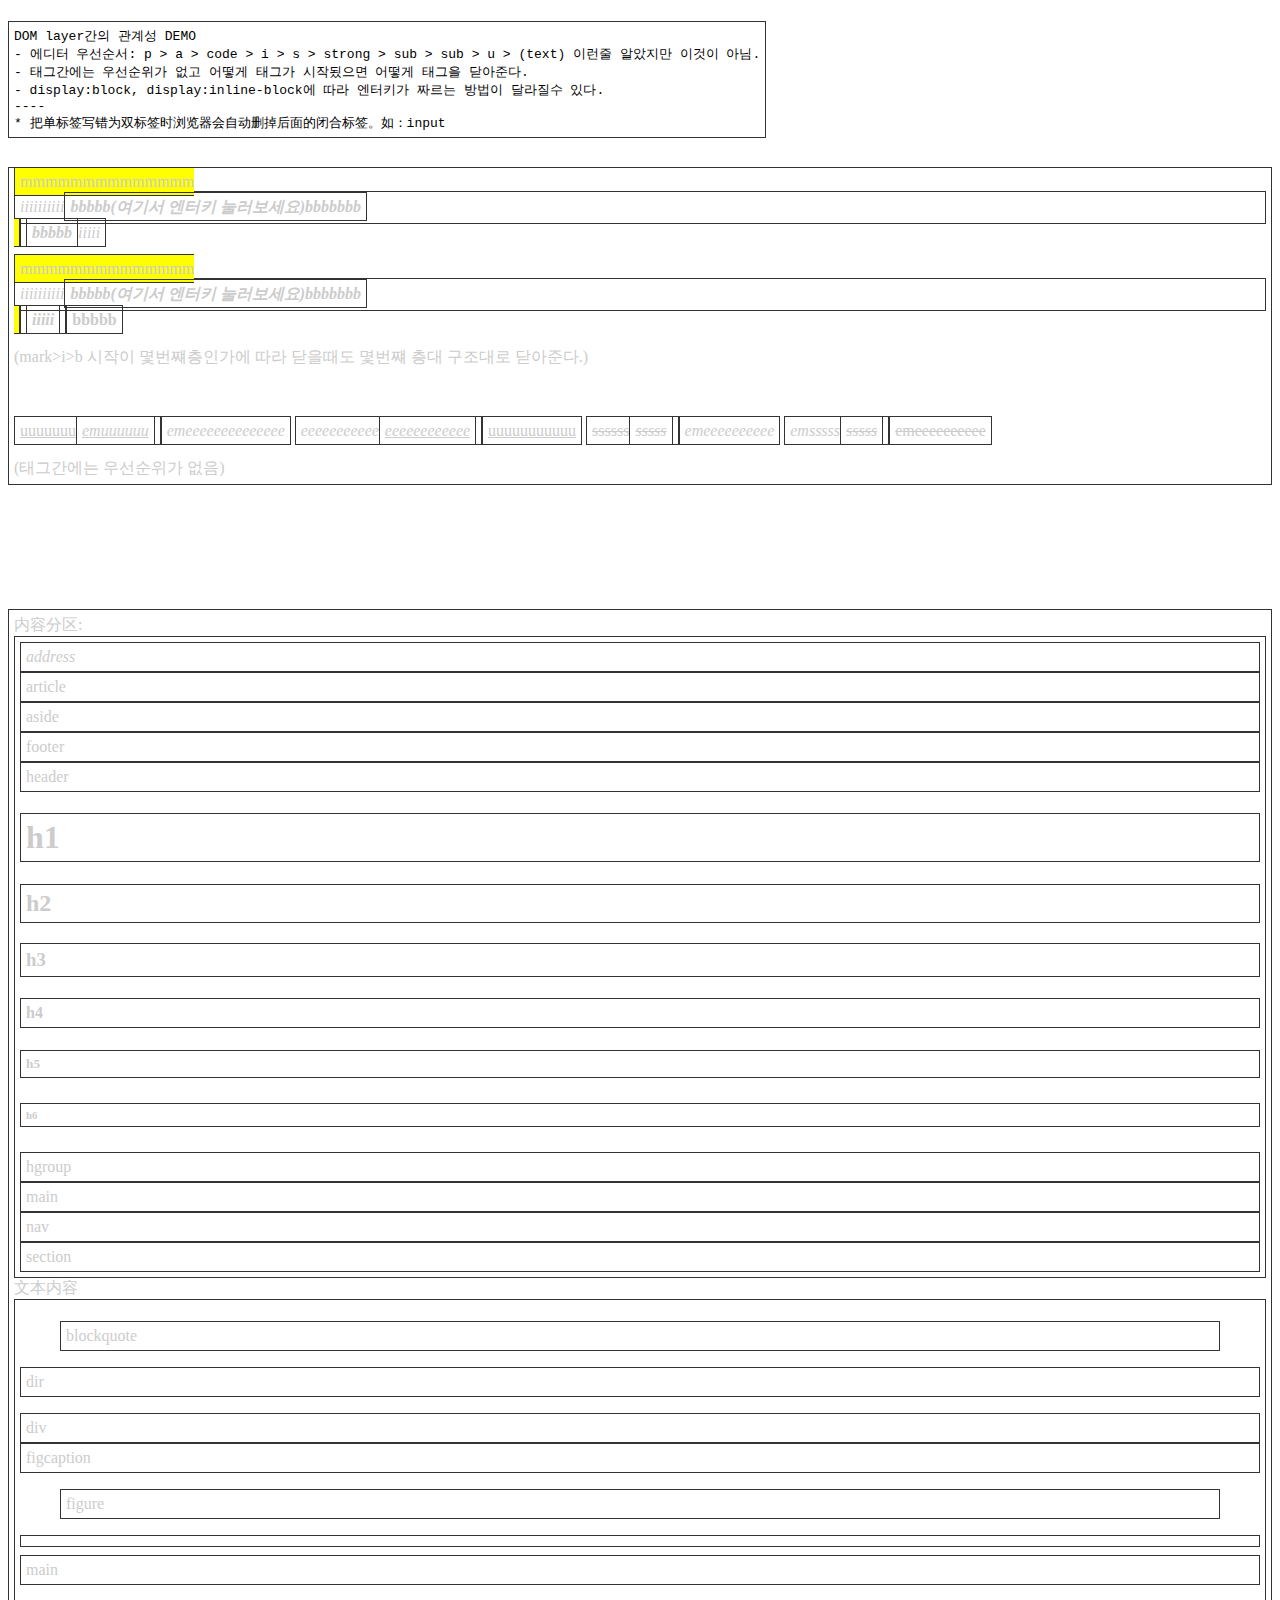
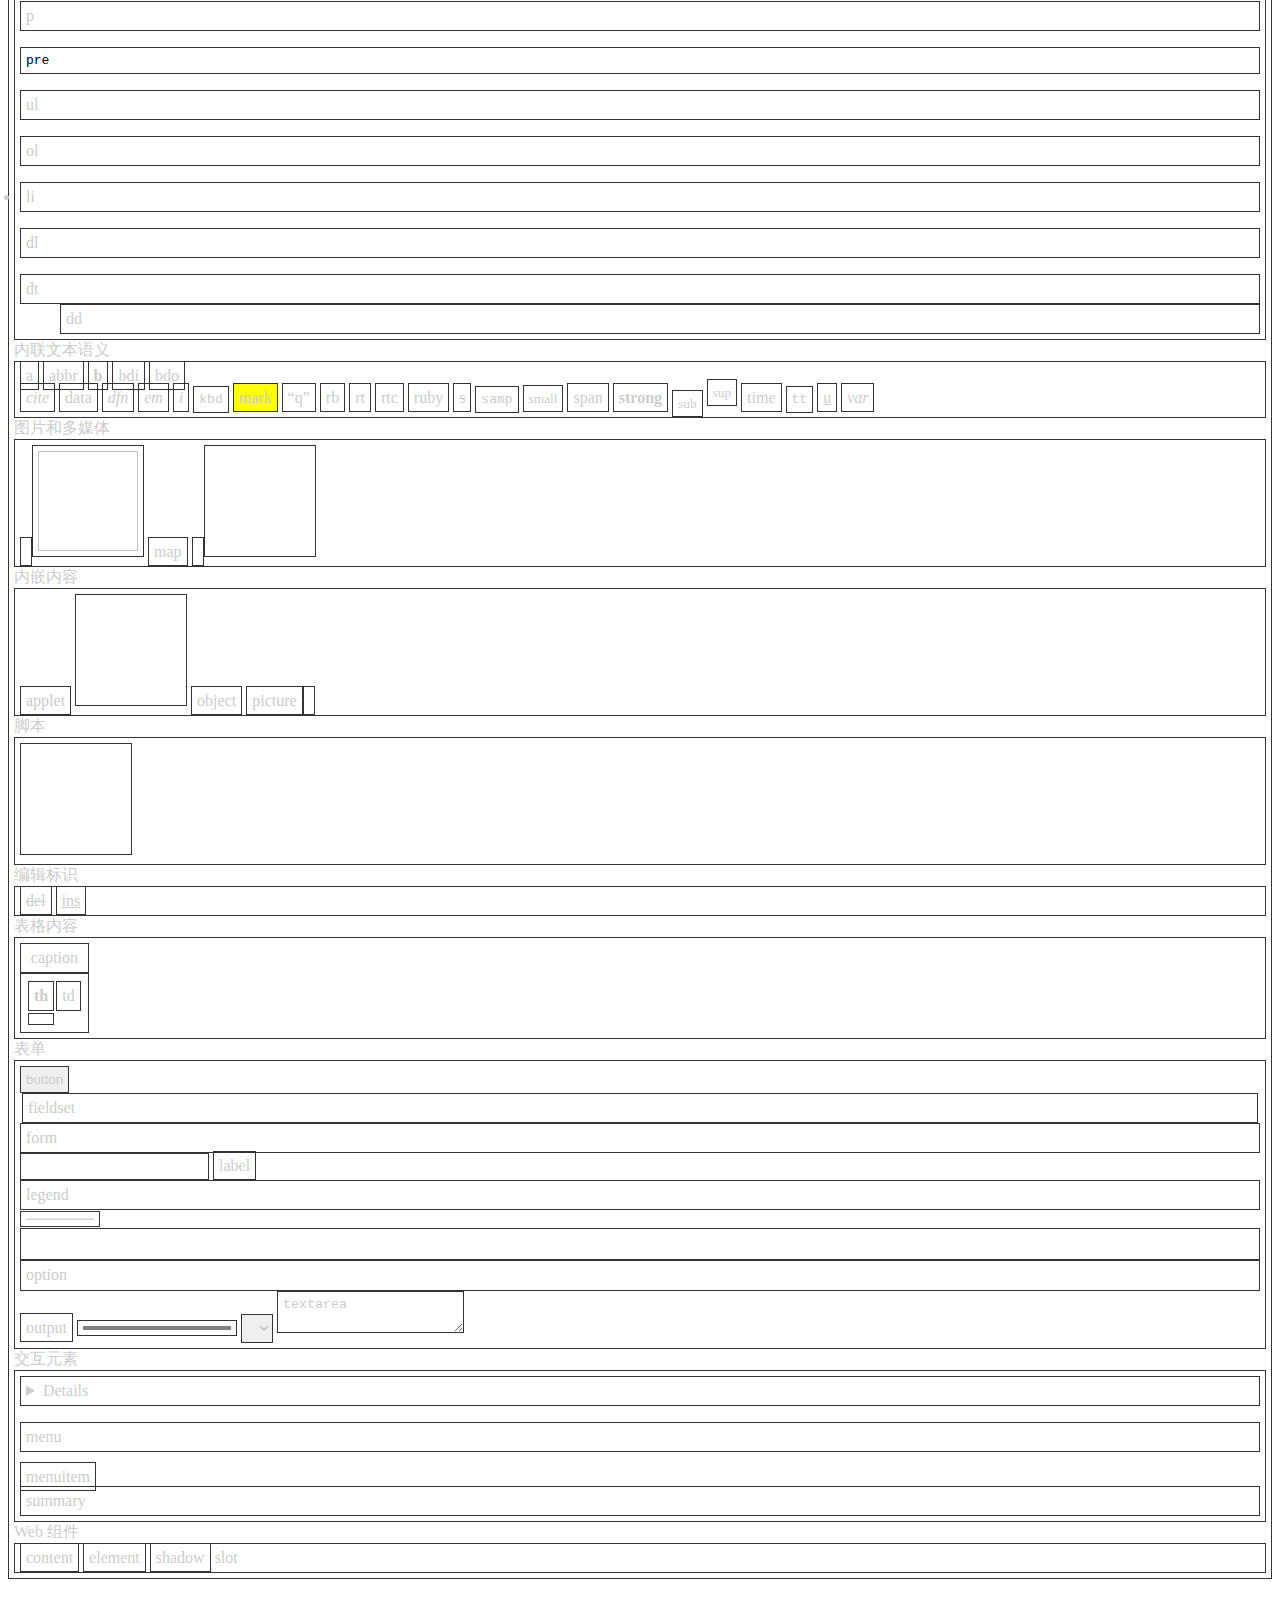
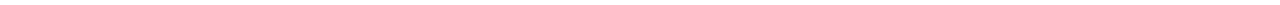
<file: domlayer.html>
<!DOCTYPE html>
<html lang="en">
<head>
	<meta charset="UTF-8">
	<meta name="viewport" content="width=device-width, initial-scale=1.0">
	<title></title>
	<script src="https://ajax.googleapis.com/ajax/libs/jquery/1.12.2/jquery.min.js"></script>
	<style>
		body * {
			padding: 5px;
			border:1px solid #333;
			color: #ccc;

			/* display: block; */
			/* display:inline-block; */
			/* display:inherit; */
			/* display:inline; */

			/* 
			설명:
				display:initial; inline-block; inline; unset;  에서 enter키를 누르면 <br>이 되고
				display:inherit; block; 에서 enter키를 누르면 해당 tag를 2등분한다. 
				display를 설정하지 않고 자체 스타일따르게 하면 em에서 enter시 div>mark>i>b root부터 층관계를 유지하면서 끊어진다.
				display를 설정하지 않을떄 body는 block이고 하층구조들을 다 inline이다.
			*/
		}

		/* #test1 mark { 
			display: block; 
		} */
		/* 설명: display: block일때 mark>i>b  mark부터 층관계를 유지하면서 끊어진다. */


		#test1 mark > i { 
			display: block; 
			/* display: inline-block;  */
		}
		/* 설명: 
			display: block일때 i>b  mark부터 층관계를 유지하면서 끊어진다.
			display: inline-block일떄 div>mark>i>b   상단에서 display:block만날때까지 올라가서 끊어준다. 없으면 root까지 올라가서 짜른다.
		 */
		/* 분석결과: 해당dom에서 display를 정의하지 않음 상단에서 display정의한데까지 올라가서 끊어준다. */
		


		body img, body iframe, body video, body canvas, body object {
			width:100px;
			height:100px;
		}
		body pre{
			color: #000;
		}
		/* body > div> div {display: block;} */


	</style>
</head>
<body>

<pre contenteditable="true" style="display:inline-block">
DOM layer간의 관계성 DEMO
- 에디터 우선순서: p > a > code > i > s > strong > sub > sub > u > (text) 이런줄 알았지만 이것이 아님.
- 태그간에는 우선순위가 없고 어떻게 태그가 시작됬으면 어떻게 태그을 닫아준다.
- display:block, display:inline-block에 따라 엔터키가 짜르는 방법이 달라질수 있다.
----
* 把单标签写错为双标签时浏览器会自动删掉后面的闭合标签。如：input
</pre><br>

<p id="test1" contenteditable="true">
	<mark>mmmmmmmmmmmmmm<i class="aaa">iiiiiiiiii<b>bbbbb(여기서 엔터키 눌러보세요)bbbbbbb</mark>bbbbb</b>iiiii</i><br><br>
	<mark>mmmmmmmmmmmmmm<i class="aaa">iiiiiiiiii<b>bbbbb(여기서 엔터키 눌러보세요)bbbbbbb</mark>iiiii</i>bbbbb</b><br><br>
	(mark>i>b 시작이 몇번쨰층인가에 따라 닫을때도 몇번쨰 층대 구조대로 닫아준다.)
	<br><br><br><br>

	<u>uuuuuuu<em>emuuuuuu</u>emeeeeeeeeeeeeee</em>
	<em>eeeeeeeeeee<u>eeeeeeeeeeee</em>uuuuuuuuuuu</u>
	<s>ssssss<em>sssss</s>emeeeeeeeeee</em>
	<em>emsssss<s>sssss</em>emeeeeeeeeee</s><br><br>
	(태그간에는 우선순위가 없음)
</p>
<br><br><br><br><br><br>

<div>
	内容分区:
	<div>
		<address>address</address>
		<article>article</article>
		<aside>aside</aside>
		<footer>footer</footer>
		<header>header</header>
		<h1>h1</h1>
		<h2>h2</h2>
		<h3>h3</h3>
		<h4>h4</h4>
		<h5>h5</h5>
		<h6>h6</h6>
		<hgroup>hgroup</hgroup>
		<main>main</main>
		<nav>nav</nav>
		<section>section</section>
	</div>
	
	文本内容
	<div>
		<blockquote>blockquote</blockquote>
		<dir>dir</dir>
		<div>div</div>
		<figcaption>figcaption</figcaption>
		<figure>figure</figure>
		<hr>
		<main>main</main>
		<p>p</p>
		<pre>pre</pre>
		<ul>ul</ul>
		<ol>ol</ol>
		<li>li</li>
		<dl>dl</dl>
		<dt>dt</dt>
		<dd>dd</dd>
	</div>

	内联文本语义
	<div>
		<a>a</a>
		<abbr>abbr</abbr>
		<b>b</b>
		<bdi>bdi</bdi>
		<bdo>bdo</bdo>
		<br>
		<cite>cite</cite>
		<data>data</data>
		<dfn>dfn</dfn>
		<em>em</em>
		<i>i</i>
		<kbd>kbd</kbd>
		<mark>mark</mark><!-- 背景色为黄色 -->
		<q>q</q><!-- 文字会自动双引号 -->
		<rb>rb</rb>
		<rp>rp</rp>
		<rt>rt</rt>
		<rtc>rtc</rtc>
		<ruby>ruby</ruby>
		<s>s</s><!-- 删除线 -->
		<samp>samp</samp>
		<small>small</small>
		<span>span</span>
		<strong>strong</strong><!-- 加粗 -->
		<sub>sub</sub><!-- 下标 -->
		<sup>sup</sup><!-- 上标 -->
		<time>time</time>
		<tt>tt</tt>
		<u>u</u><!-- 下划线 -->
		<var>var</var>
		<wbr />
	</div>

	图片和多媒体
	<div>
		<area />
		<audio>audio</audio>
		<img />
		<map>map</map>
		<track />
		<video>video</video>
	</div>

	内嵌内容
	<div>
		<applet>applet</applet>
		<embed />
		<iframe>iframe</iframe>
		<noembed>noembed</noembed>
		<object>object</object>
		<param />
		<picture>picture</picture>
		<source />
	</div>

	脚本
	<div>
		<canvas>canvas</canvas>
		<noscript>noscript</noscript>
		<script>//script</script>
	</div>

	编辑标识
	<div>
		<del>del</del><!-- 删除线 -->
		<ins>ins</ins><!-- 下划线 -->
	</div>

	表格内容
	<div>
		<table>
			<caption>caption</caption>
			<colgroup>
				<col>
				<col>
			</colgroup>
			<thead></thead>
			<tbody>
				<tr>
					<th>th</th><!-- 加粗 -->
					<td>td</td>
				</tr>
			</tbody>
			<tfoot><tr><td></td></tr></tfoot>
		</table><!-- table은 격식이 맞지 않음 자동으로 수정안해줌. th,td만 tr로 와퍼해줌 -->
	</div>

	表单
	<div>
		<button>button</button>
		<datalist>datalist</datalist>
		<fieldset>fieldset</fieldset>
		<form>form</form>
		<input />
		<label>label</label>
		<legend>legend</legend>
		<meter>meter</meter>
		<optgroup></optgroup>
		<option>option</option>
		<output>output</output>
		<progress>progress</progress>
		<select>select</select>
		<textarea>textarea</textarea>
	</div>

	交互元素
	<div>
		<details>details</details><!-- Q&A常见问题隐藏显示样式-->
		<dialog>dialog</dialog>
		<menu>menu</menu>
		<menuitem>menuitem</menuitem>
		<summary>summary</summary>
	</div>
	
	Web 组件
	<div>
		<content>content</content>
		<element>element</element>
		<shadow>shadow</shadow>
		<slot>slot</slot>
		<template>template</template>
	</div>
	<!-- 文档元数据: base, head, link, meta, style, title. 分区根元素: body -->
	<!-- https://developer.mozilla.org/zh-CN/docs/Web/HTML/Element -->

</div><br>
<!-- <div>
	<iframe width="560" height="315" src="https://www.youtube.com/embed/WNmnpGC_hgE" frameborder="0" allowfullscreen></iframe>
	<iframe width="600" height="450" frameborder="0" style="border:0" src="https://www.google.com/maps/embed/v1/place?key=AIzaSyDIJ9XX2ZvRKCJcFRrl-lRanEtFUow4piM&q=Space+Needle,Seattle+WA" allowfullscreen></iframe>
	<img src="https://encrypted-tbn0.gstatic.com/images?q=tbn:ANd9GcRcRtoP59n1sWyo1LEYomsL29a6c3OFejzJXE68k8WKNtXMbiBoLw&s" />
</div> -->

</body>
</html>
</file>
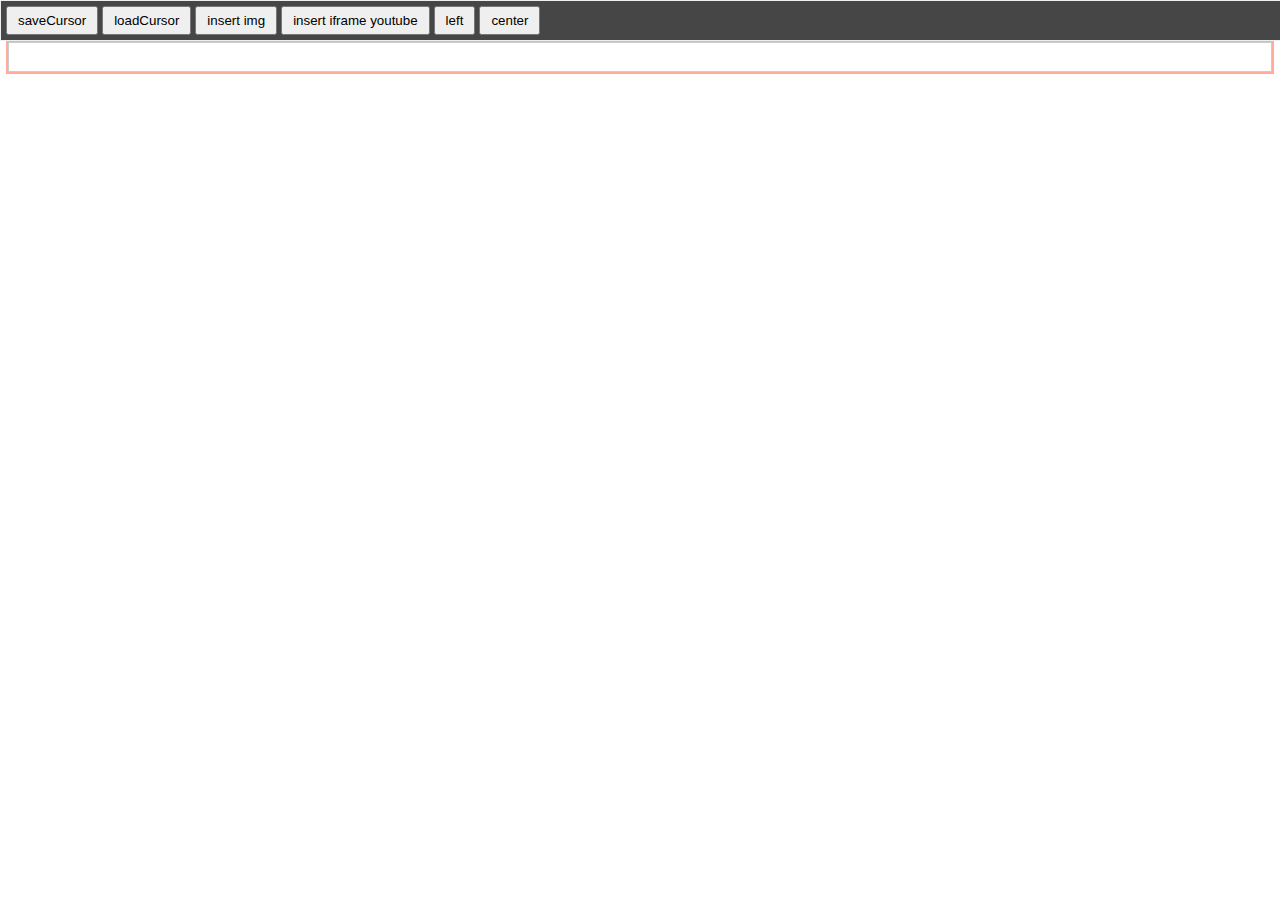
<file: test.html>
<!DOCTYPE html>
<html lang="en">
<head>
    <meta charset="UTF-8">
    <meta name="viewport" content="width=device-width, initial-scale=1.0">
    <title>Document</title>
    <link rel="stylesheet" href="index.css">

</head>
<body>
    <div id="toolbarBox">
		<div id="domPathBox"></div>
		<button id="saveCursorPoint">saveCursor</button>
		<button id="loadCursorPoint">loadCursor</button>
		<button id="insImage">insert img</button>
        <button id="insImage2">insert iframe youtube</button>
        <button id="left">left</button>
        <button id="center">center</button>
	</div>
	<br>
	<div id="editor" contenteditable="true">
        
    </div>
    <script src="https://ajax.googleapis.com/ajax/libs/jquery/1.12.2/jquery.min.js"></script>
    <script src="index.js"></script>
    <script src="SM.js"></script>
</body>
</html>
</file>
<file: index.css>
/*설명 z-index:1할지 안으면 iframe 뒤에 있게 된다.*/
#toolbarBox {
    position: fixed;
	left:0;
    top: 0;
	background: rgb(70, 70, 70);
	color: #fff;
    border: 1px solid #eee;
	padding: 0 10px;
	z-index: 1;
	width: 100%;
	padding: 5px;
}
#toolbarBox button {
	padding:5px 10px; 
}
#toolbarBox #domPathBox {
	float: right;
	margin-right: 10px;
}



#editor {
	border: 1px solid #ccc;
	word-wrap: break-word;
	padding: 5px;
}
#editor p{
	padding: 5px;
	border: 1px solid rgb(189, 189, 189); 
	margin:0;
}
#editor span, #editor b, #editor i {
	border:1px solid #d3d3d3;
}

#editor div, #editor pre{
	padding: 5px;
	border:1px solid #8b9eff;
}

/* #editor img {
	display: block;
} */
/* display:block했을때 이미지 중앙정렬이 안됨 */


/* [ http://help.dottoro.com/lcrnvhdh.php ] */
.readonly {
	-moz-user-modify: read-only;
	-webkit-user-modify: read-only;
}
.readwrite {
	-moz-user-modify: read-write;
	-webkit-user-modify: read-write;
}


/* 동영상 비율 고정 */
#editor .iframeWrapper >div {
	display: block;
	position: relative;
	padding: 0;
	padding-bottom: 56.25%!important; /* 16:9 비율인 경우 */
	/* padding-bottom값은 4:3 비율인 경우 75%로 설정합니다 */
	/* padding-top: 25px; */
	width: 100%;
	height: 0;
}
.iframeWrapper iframe {
	position: absolute;
	top: 0;
	left: 0;
	width: 100%;
	height: 100%;
	pointer-events: none;
}
.imageWrapper {
	display: block;
	text-align: center;
}
.imageWrapper img{
	max-width: 100%;
	pointer-events: none;
}

/* [contenteditable="false"] { padding: 10px;  }
[contenteditable="false"]:hover { outline: 2px dashed #0090D2; }

 */


[contenteditable] {
	margin: 1em 0;
	transition: padding .3s ease-in-out;
}
[contenteditable]:hover {
	outline: 2px solid rgb(255, 253, 136);
}
[contenteditable]:focus {
	outline: 2px solid rgb(255, 174, 149);
}

[contenteditable="false"] {
	background-color: #eee;
}
</file>
